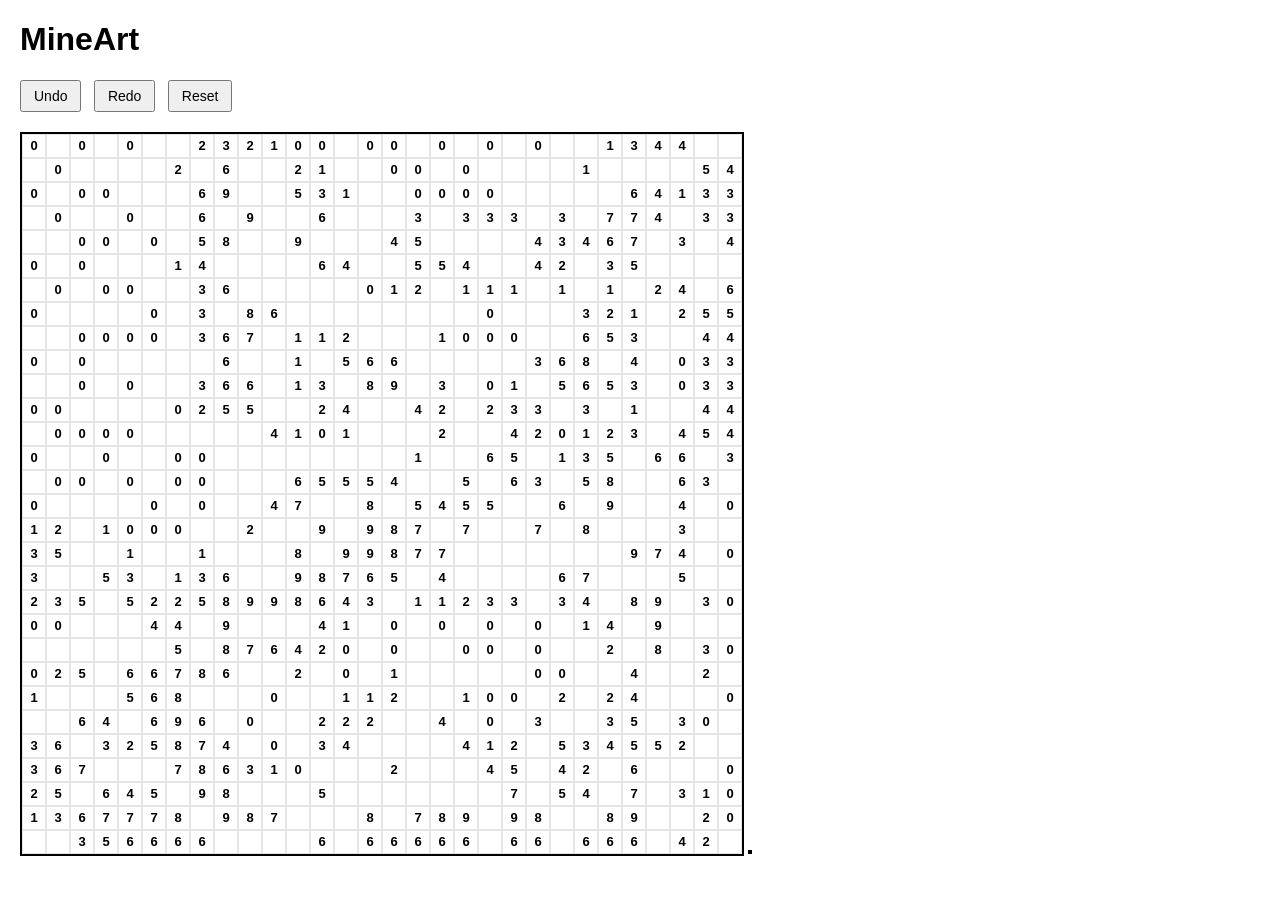
<file: index.html>
<!DOCTYPE html>
<html lang="ja">

<head>
  <meta charset="UTF-8">
  <title>MineArt</title>

  <link rel="stylesheet" href="style.css">
</head>

<body>

  <h1>MineArt</h1>
  
<div class="toolbar">

  <button id="undoBtn">Undo</button>
  <button id="redoBtn">Redo</button>
  <button id="resetBtn">Reset</button>

</div>

<div id="game"></div>
  <div id="game"></div>

  <script src="app.js"></script>

</body>

</html>
</file>
<file: style.css>
body{
    font-family:sans-serif;
    background:white;
    color:black;
    margin:20px;
}

#game{
  display:inline-block;
  border:2px solid black;
}

.toolbar{
  margin-bottom:16px;
}

.hint-complete{
  color:#999;
}

.hint-error{
  color:#d00;
}

.toolbar button{
  margin-right:8px;
  padding:6px 12px;
  font-size:16px;
}
.row{
  display:flex;
}

.cell{
  position:relative;
}

.container{
    display:flex;
    gap:40px;
    align-items:flex-start;
}

.toolbar{
    margin-bottom:20px;
}

.toolbar button{
    margin-right:8px;
    padding:6px 12px;
    font-size:14px;
}

.grid{
    display:grid;
    gap:0;
    width:max-content;
    user-select:none;
    line-height:0;
}

.cell,
.answer-cell{
    position:relative;
    width:24px;
    height:24px;
    border:0.1px solid #e5e5e5;
    background:white;
    overflow:hidden;
    box-sizing:border-box;
}

.cell.filled{
  background:black;
}

.cell.x{
  position:relative;
}

.cell.x::after{
  content:"×";
  position:absolute;
  left:50%;
  top:50%;
  transform:translate(-50%,-50%);
  color:#999;
  font-size:14px;
}

.answer-black{
    background:black;
}

.player-black{
    position:absolute;
    inset:0;
    background:rgba(0,0,0,0.58);
    z-index:1;
    display:none;
}

.player-x{
    position:absolute;
    inset:0;
    display:none;
    align-items:center;
    justify-content:center;
    font-size:20px;
    font-weight:bold;
    color:rgba(0,0,0,0.50);
    z-index:3;
    pointer-events:none;
}

.hint{
    position:absolute;
    inset:0;
    display:flex;
    align-items:center;
    justify-content:center;
    font-size:13px;
    font-weight:bold;
    color:#000;
    z-index:2;
    text-shadow:
        0 0 2px rgba(255,255,255,0.95),
        0 0 1px rgba(255,255,255,0.95);
    pointer-events:none;
}

.hint-complete{
    color:#999;
}

.hint-error{
    color:#d00;
}

.ambiguous{
    background:rgba(255,255,0,0.45)!important;
}
</file>
